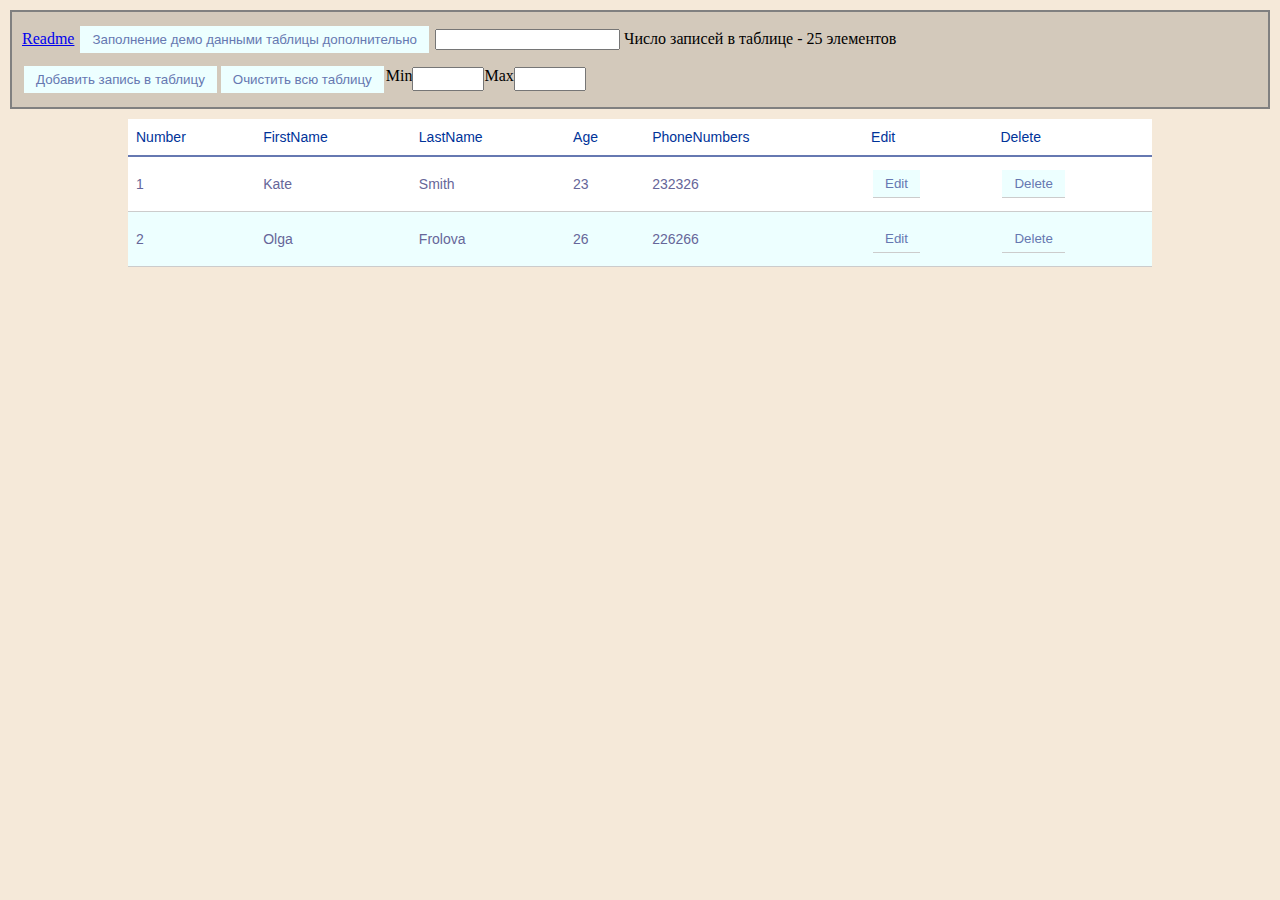
<file: index.html>
<!DOCTYPE html>
<html lang="en">
<head>
	<meta charset="UTF-8">
	<meta name="viewport" content="width=device-width, initial-scale=1.0">
	<title>CRUD API</title>

	<script src="https://code.jquery.com/jquery-3.6.0.min.js"
  integrity="sha256-/xUj+3OJU5yExlq6GSYGSHk7tPXikynS7ogEvDej/m4="
  crossorigin="anonymous"></script>

	<script src="js/main.js"></script>	
	<!-- <script src="api.js"></script> -->	
	<script src="js/demo.js"></script>
	
	<script src="js/create.js"></script>
	<script src="js/edit.js"></script>	
	<script src="js/delete.js"></script>	
	<script src="js/filter.js"></script>	
	<script src="js/sorting.js"></script>	

	<link rel="stylesheet" href="style.css">
</head>
<body>
<header>
		<nav>
			<a href="Readme.html">Readme</a>
			<!-- <input type="button" id="demoDataTest" value="Заполнение демо данными таблицы заново"> -->
			<input type="button" id="demoDataTest2" value="Заполнение демо данными таблицы дополнительно">
			<input type="number" id="demodatanumber">
			<!-- <input type="button" id="DemoDataCreate" value="Заполнение демо данными формы добавления">		 -->
			Число записей в таблице - <label  id="countersrecords">25</label> элементов
			<!-- for="" -->
			<div class="menu_line_two">
				<input type="button" id="create" value="Добавить запись в таблицу">			
				<input type="button" id="clear" value="Очистить всю таблицу">
				
				<div class="contain_filter">
					<!-- <input type="button" id="filter" value="Фильтровать таблицу">	-->				
					<label for="">Min</label>
					<input type="number" id="agefilter_min" oninput="filter()" min="0" max="1000">
					<label for="">Max</label>
					<input type="number" id="agefilter_max" oninput="filter()" min="0" max="1000">
					<div id="div_countersrecordsfilter">Найдено записей - <label for="" id="countersrecordsfilter"></label> элементов</div>
					<!-- <input type="button" id="nofilter" value="Без фильтров">			 -->
					</div>
				</div>
		</nav>

	<div class="createheader">
		<b>Create</b><br>
		<div class="form1">
			<label for="firstNameCreate">FirstName</label>
			<input type="text" id="firstNameCreate" required>
		</div>	
		<div class="form1">
			<label for="lastNameCreate">LastName</label>
			<input type="text" id="lastNameCreate" required>
		</div>
		<div class="form1">
			<label for="ageCreate">Age</label>
			<input type="text" id="ageCreate" required>
		</div>
		<div class="form1">
			<label for="phoneNumbersCreate">PhoneNumbers</label>
			<input type="text" id="phoneNumbersCreate" required>
		</div>
		<div class="form1">			
			<input type="button" id="demoDataGenerate" value="Добавить демо данные в форму">
		</div>
		<div class="form1">			
			<input type="submit" id="createRecords" value="Save">
		</div>
	</div>

	<div class="editheader">
		<b>Edit</b><br>
		<div class="form1">
			<label for="firstNameEdit">FirstName</label>
			<input type="text" id="firstNameEdit" required>
		</div>
		<div class="form1">
			<label for="lastNameEdit">LastName</label>
			<input type="text" id="lastNameEdit" required>
		</div>
		<div class="form1">
			<label for="ageEdit">Age</label>
			<input type="text" id="ageEdit" required>
		</div>
		<div class="form1">
			<label for="phoneNumbersEdit">Phone</label>
			<input type="text" id="phoneNumbersEdit" required>
		</div>
		<div class="form1">			
			<input type="submit" id="editRecords" value="Save edited">
		</div>
	</div>

</header>
<main>
		<table class="table_sort">
			<thead>
				<tr>
					<th>Number</th>
					<th>FirstName</th>
					<th>LastName</th>
					<th>Age</th>
					<th>PhoneNumbers</th>			
					<th>Edit</th>	
					<th>Delete</th>		
				</tr>
			</thead>
		<tbody id="table">
			<tr>
				<td>1</td>
				<td>Kate</td>				
				<td>Smith</td>
				<td>23</td>				
				<td>232326</td>				
				<td><button id="1" onclick="editValue(this.id)">Edit</button></td>
				<td><button id="1" onclick="deleteValue(this.id)">Delete</button></td>				
			</tr>
			<tr>				
				<td>2</td>
				<td>Olga</td>
				<td>Frolova</td>
				<td>26</td>				
				<td>226266</td>				
				<td><button id="1" onclick="editValue(this.id)">Edit</button></td>
				<td><button id="2" onclick="deleteValue(this.id)">Delete</button></td>				
			</tr>
		</tbody>
	</table>
</main>

<script>
document.getElementById('create').addEventListener('click', toggleCreateForm, false);
document.getElementById('createRecords').addEventListener('click', checkingCreating, false);

document.getElementById('editRecords').addEventListener('click', checkingEditing, false);

document.getElementById('demoDataGenerate').addEventListener('click', DemoDataGenerateToCreate, false);
document.getElementById('demoDataTest2').addEventListener('click', demodataGenerationAndSaveOnLocalStorage, false);

document.getElementById('clear').addEventListener('click', cleartable, false);
// document.getElementById('filter').addEventListener('click', filter, false);
// document.getElementById('nofilter').addEventListener('click', VListingall, false);

</script>
</body>
</html>
</file>
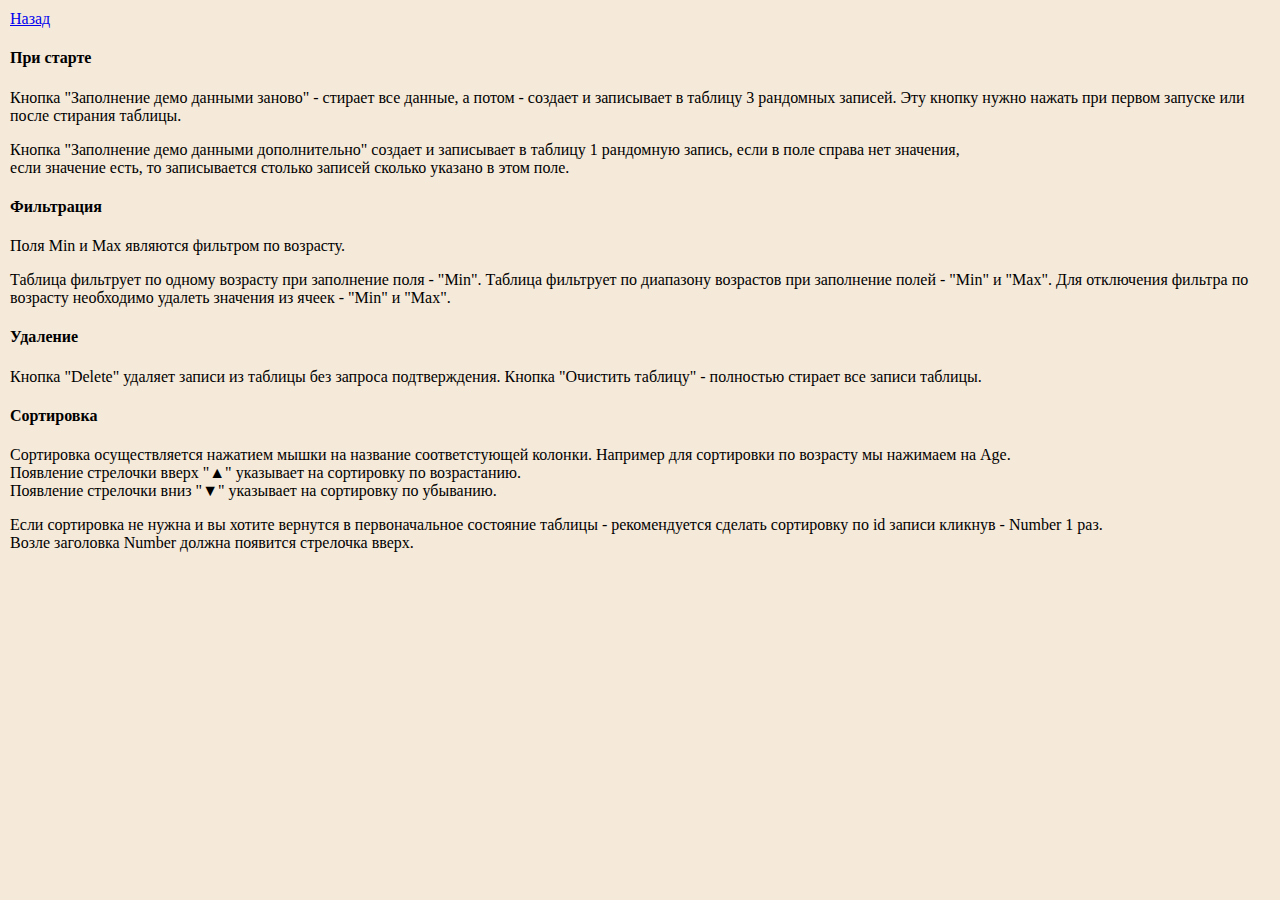
<file: Readme.html>
<!DOCTYPE html>
<html lang="en">
<head>
	<meta charset="UTF-8">
	<meta name="viewport" content="width=device-width, initial-scale=1.0">
		<title>LS.CRUD Readme</title>
		<link rel="stylesheet" href="style.css">
</head>
<body style="margin: 10px;">
	<a href="index.html">Назад</a>
	<h4>При старте</h4>
	<p>		
		Кнопка "Заполнение демо данными заново" - стирает все данные, 
		а потом - создает и записывает в таблицу 3 рандомных записей.
		Эту кнопку нужно нажать при первом запуске или после стирания таблицы.
	</p>
	<p>
		Кнопка "Заполнение демо данными дополнительно" создает и записывает в таблицу 1 рандомную запись, 
		если в поле справа нет значения, <br> если значение есть, то записывается столько записей сколько указано в этом поле.

	</p>
	<h4>Фильтрация</h4>
	<p>		
		Поля Min и Max являются фильтром по возрасту.
	</p>
	<p>
		Таблица фильтрует по одному возрасту при заполнение поля - "Min".
		Таблица фильтрует по диапазону возрастов при заполнение полей - "Min" и "Max".
		Для отключения фильтра по возрасту необходимо удалеть значения из ячеек - "Min" и "Max".
	</p>
	<h4>Удаление</h4>
	<p>
		Кнопка "Delete" удаляет записи из таблицы без запроса подтверждения.
		Кнопка "Очистить таблицу" - полностью стирает все записи таблицы.
	</p>
	<h4>Сортировка</h4>
	<p>
		Сортировка осуществляется нажатием мышки на название соответстующей колонки.
		Например для сортировки по возрасту мы нажимаем на Age. <br>
		Появление стрелочки вверх "▲" указывает на сортировку по возрастанию. <br>
		Появление стрелочки вниз "▼" указывает на сортировку по убыванию. 
		</p><p>
		Если сортировка не нужна и вы хотите вернутся в первоначальное состояние таблицы -
		рекомендуется сделать сортировку по id записи кликнув - Number 1 раз. <br> Возле заголовка Number должна появится стрелочка вверх.
	</p>
</body>
</html>
</file>
<file: style.css>
* {
   box-sizing: border-box;
}
body{
	margin: 0;
  background: #F5E9D9;
}
/*Таблица*/
header{
  position: sticky;   /* Липкое позиционирование */
  top: 0;    /* Положение сверху */
  margin: 10px;
  background-color: #D3C9BB;
  border: grey solid 2px;
  padding: 10px;
  z-index: 2;
}
table {
  font-family: "Lucida Sans Unicode", "Lucida Grande", Sans-Serif;
  font-size: 14px;
  background: white;
  max-width: 80%;
  width: 80%;
  border-collapse: collapse;
  text-align: left;
  margin-left: 10%;
  contain: strict; //Таблица не должна влиять на структуру и стили других элементов
}

th {
  font-weight: normal;
  color: #039;
  border-bottom: 2px solid #6678b1;
  padding: 10px 8px;
}
td {
  border-bottom: 1px solid #ccc;
  color: #669;
  padding: 9px 8px;
  transition: .3s linear;
}
tr:hover td {
  background: #e8edff;
}
tr:nth-child(2n) {
  background: #EDFFFF;
}

.header{
	/*display: inline-block;*/
}
/*nav > */
input[type=number] {
  height: 80%;
}
input[type=button], input[type=submit], input[type=reset] {
  background-color: #EDFFFF;
  border: none;
  color: #6678B1;
  padding: 6px 12px;
  text-decoration: none;
  margin: 4px 2px;
  cursor: pointer;
}
.form1 > button, .form1 > input[type=button], td > button{
  background-color: #EDFFFF;
  border: none;
  color: #6678B1;
  padding: 6px 12px;
  text-decoration: none;
  margin: 4px 2px;
  cursor: pointer;
  border-block: inherit;
}
input[type=button]:hover, input[type=submit]:hover{
  background-color: #6678B1;
  color: #EDFFFF;
}

 td > button:hover{
  background-color: #6678B1;
  color: #EDFFFF;
}

.editheader{
	display: none;
	margin: 10px;
  border: grey solid 2px;
  padding: 10px;
}
.createheader{
  display: none;
  margin: 10px;
  border: grey solid 2px;
  padding: 10px;
}
.form1{
 	display: inline-block;
}
.menu_line_two{
  display: flex;
  flex-direction: row;
  margin-top: 5px;
}

.contain_filter{
  display: flex;
  flex-direction: row;
  margin-top: 5px;
}

.contain_filter > #div_countersrecordsfilter{
  display: none;
}

/*Для сортировки таблицы*/
th.sorted[data-order="-1"]::after {
  content: "▼"
}

th.sorted[data-order="1"]::after {
  content: "▲"
}
</file>
